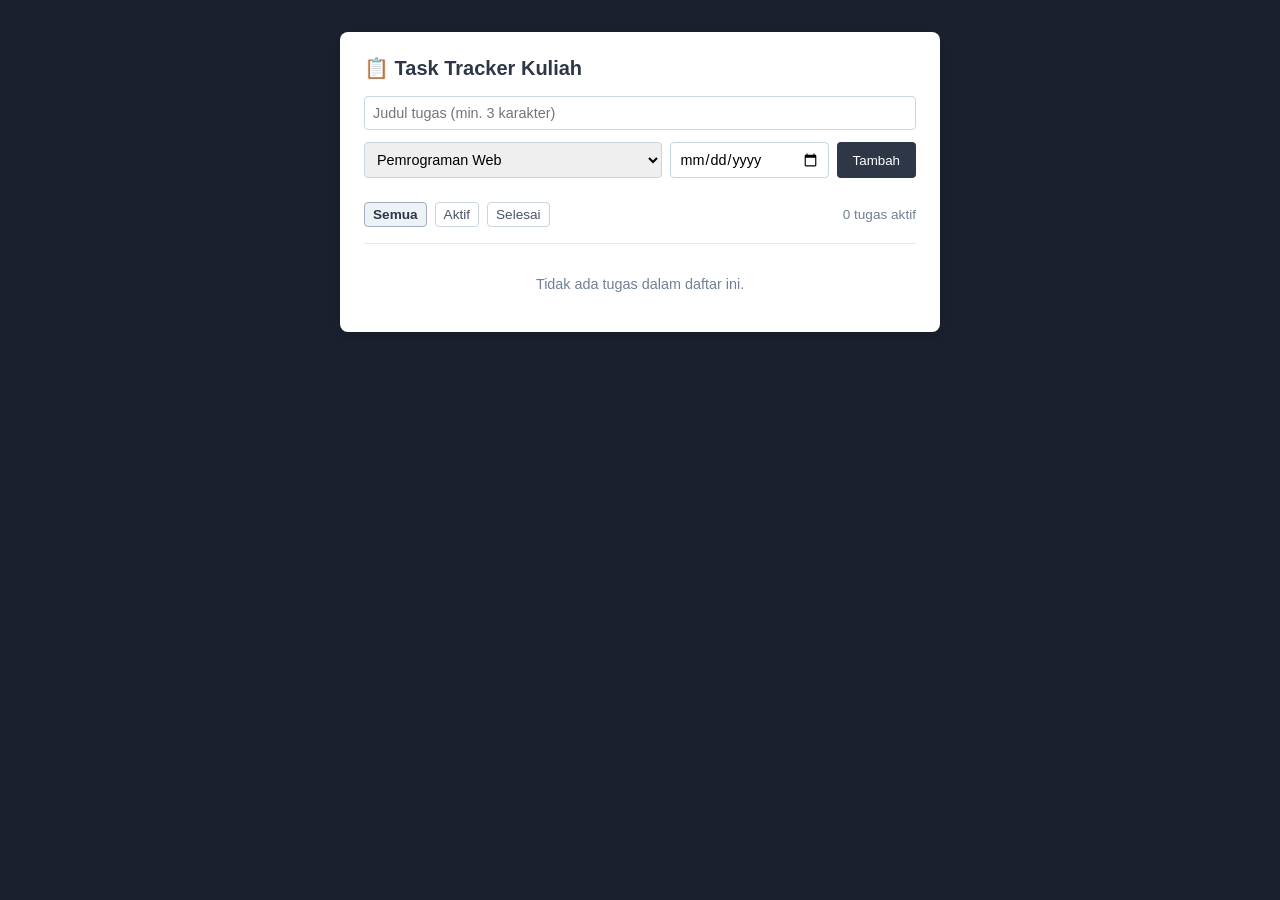
<file: task tracker 1/index.html>
<!DOCTYPE html>
<html lang="id">

<head>
    <meta charset="UTF-8">
    <meta name="viewport" content="width=device-width, initial-scale=1.0">
    <title>Task Tracker Kuliah</title>
    <link rel="stylesheet" href="style.css">
    <script src="app.js" defer></script>
</head>

<body>
    <div class="app-container">
        <header>
            <h1>📋 Task Tracker Kuliah</h1>
        </header>

        <form id="task-form">
            <input type="text" id="judul" placeholder="Judul tugas (min. 3 karakter)">

            <div class="form-row">
                <select id="matkul">
                    <option value="Pemrograman Web">Pemrograman Web</option>
                    <option value="Basis Data">Basis Data</option>
                    <option value="Jaringan Komputer">Jaringan Komputer</option>
                    <option value="Sistem Operasi">Sistem Operasi</option>
                </select>
                <input type="date" id="deadline">
                <button type="submit" id="btn-tambah">Tambah</button>
            </div>
            <div id="error-message" class="error-text hidden"></div>
        </form>

        <div class="toolbar">
            <div class="filters" id="filters">
                <button class="filter-btn on" data-filter="semua">Semua</button>
                <button class="filter-btn" data-filter="aktif">Aktif</button>
                <button class="filter-btn" data-filter="selesai">Selesai</button>
            </div>
            <div id="counter" class="counter-text">0 tugas aktif</div>
        </div>

        <ul id="task-list"></ul>
        <div id="empty-message" class="empty-state hidden">Tidak ada tugas dalam daftar ini.</div>
    </div>
</body>

</html>
</file>
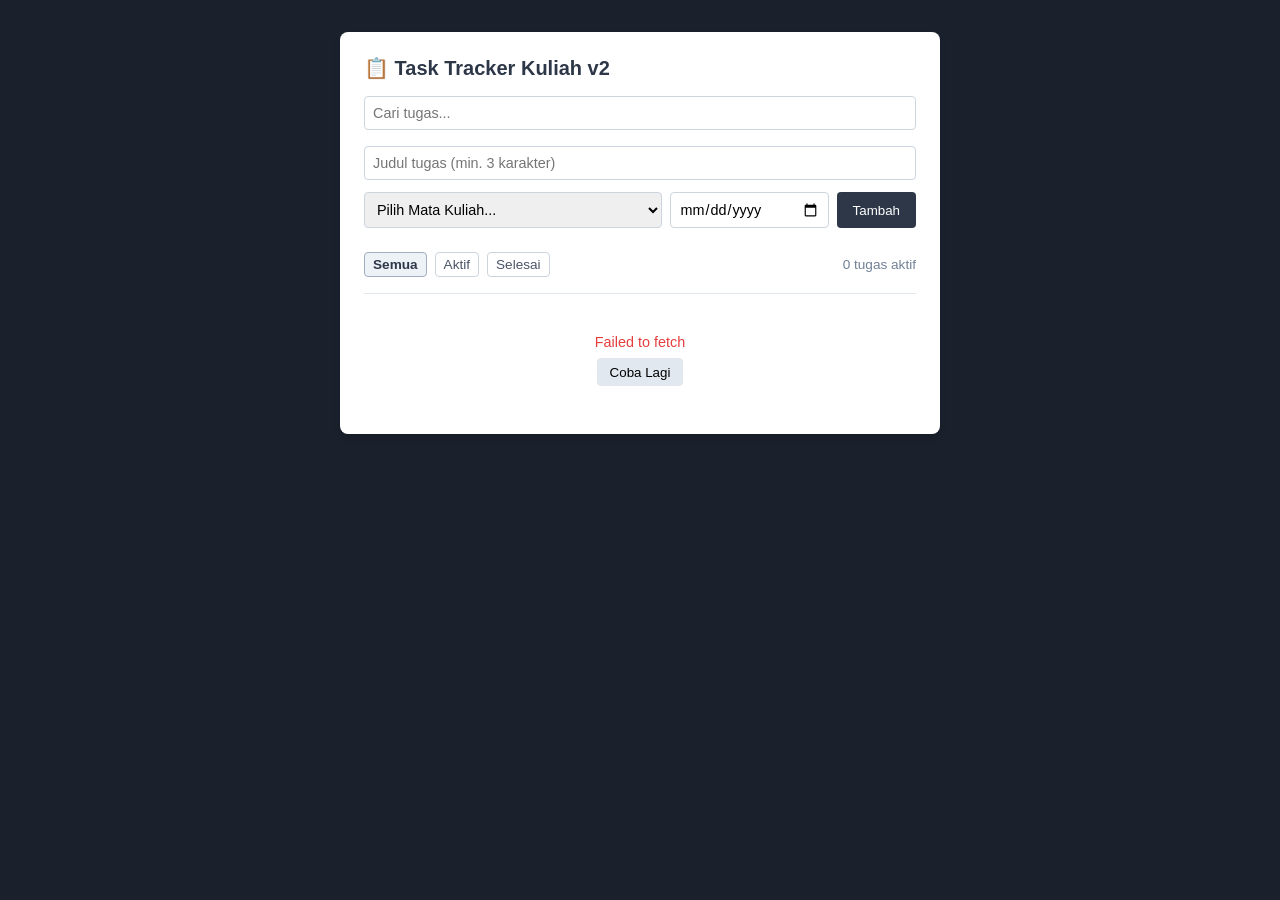
<file: task tracker 2/index.html>
<!DOCTYPE html>
<html lang="id">

<head>
    <meta charset="UTF-8">
    <meta name="viewport" content="width=device-width, initial-scale=1.0">
    <title>Task Tracker Kuliah v2 - REST API</title>
    <link rel="stylesheet" href="style.css">
    <script src="app.js" defer></script>
</head>

<body>
    <div class="app-container">
        <header>
            <h1>📋 Task Tracker Kuliah v2</h1>
        </header>

        <input type="text" id="search-input" placeholder="Cari tugas..." class="search-box">

        <form id="task-form">
            <input type="text" id="judul" placeholder="Judul tugas (min. 3 karakter)">

            <div class="form-row">
                <select id="matkul">
                    <option value="" disabled selected>Pilih Mata Kuliah...</option>
                </select>
                <input type="date" id="deadline">
                <button type="submit" id="btn-tambah">Tambah</button>
            </div>
            <div id="error-message" class="error-text hidden"></div>
        </form>

        <div class="toolbar">
            <div class="filters" id="filters">
                <button class="filter-btn on" data-filter="semua">Semua</button>
                <button class="filter-btn" data-filter="aktif">Aktif</button>
                <button class="filter-btn" data-filter="selesai">Selesai</button>
            </div>
            <div id="counter" class="counter-text">0 tugas aktif</div>
        </div>

        <div id="loading-state" class="state-container hidden">Memuat data dari server...</div>

        <div id="error-state" class="state-container hidden">
            <p id="error-state-msg">Gagal memuat data.</p>
            <button id="btn-retry" class="retry-btn">Coba Lagi</button>
        </div>

        <ul id="task-list"></ul>
        <div id="empty-message" class="empty-state hidden">Tidak ada tugas dalam daftar ini.</div>
    </div>
</body>

</html>
</file>
<file: task tracker 1/style.css>
* {
    box-sizing: border-box;
    margin: 0;
    padding: 0;
    font-family: -apple-system, BlinkMacSystemFont, "Segoe UI", Roboto, Helvetica, Arial, sans-serif;
}

body {
    background-color: #1a202c;
    display: flex;
    justify-content: center;
    padding: 2rem;
    color: #333;
}

.app-container {
    background-color: #ffffff;
    width: 100%;
    max-width: 600px;
    border-radius: 8px;
    padding: 1.5rem;
    box-shadow: 0 4px 6px rgba(0, 0, 0, 0.1);
}

header h1 {
    font-size: 1.25rem;
    color: #2d3748;
    margin-bottom: 1rem;
    display: flex;
    align-items: center;
    gap: 0.5rem;
}

form {
    display: flex;
    flex-direction: column;
    gap: 0.75rem;
    margin-bottom: 1.5rem;
}

input[type="text"],
input[type="date"],
select {
    padding: 0.5rem;
    border: 1px solid #cbd5e0;
    border-radius: 4px;
    font-size: 0.9rem;
}

input[type="text"] {
    width: 100%;
}

.form-row {
    display: flex;
    gap: 0.5rem;
}

.form-row select {
    flex: 2;
}

.form-row input[type="date"] {
    flex: 1;
}

button[type="submit"] {
    background-color: #2d3748;
    color: white;
    border: none;
    padding: 0.5rem 1rem;
    border-radius: 4px;
    cursor: pointer;
    font-weight: 500;
}

button[type="submit"]:hover {
    background-color: #1a202c;
}

.error-text {
    color: #e53e3e;
    font-size: 0.85rem;
}

.hidden {
    display: none;
}

.toolbar {
    display: flex;
    justify-content: space-between;
    align-items: center;
    margin-bottom: 1rem;
    padding-bottom: 1rem;
    border-bottom: 1px solid #e2e8f0;
}

.filters {
    display: flex;
    gap: 0.5rem;
}

.filter-btn {
    background: transparent;
    border: 1px solid #cbd5e0;
    padding: 0.25rem 0.5rem;
    border-radius: 4px;
    cursor: pointer;
    font-size: 0.85rem;
    color: #4a5568;
}

.filter-btn.on {
    background-color: #edf2f7;
    border-color: #a0aec0;
    color: #2d3748;
    font-weight: 600;
}

.counter-text {
    font-size: 0.85rem;
    color: #718096;
}

ul {
    list-style: none;
}

li {
    display: flex;
    align-items: center;
    padding: 0.75rem;
    border: 1px solid #e2e8f0;
    border-radius: 6px;
    margin-bottom: 0.5rem;
    gap: 1rem;
}

.task-info {
    flex-grow: 1;
    display: flex;
    flex-direction: column;
}

.task-title {
    font-weight: 500;
    font-size: 0.95rem;
    color: #2d3748;
}

.task-meta {
    font-size: 0.8rem;
    color: #718096;
}

li.completed .task-title {
    text-decoration: line-through;
    color: #a0aec0;
}

li.completed .task-meta {
    color: #cbd5e0;
}

.delete-btn {
    background: transparent;
    border: 1px solid #e2e8f0;
    color: #a0aec0;
    border-radius: 4px;
    width: 24px;
    height: 24px;
    display: flex;
    align-items: center;
    justify-content: center;
    cursor: pointer;
}

.delete-btn:hover {
    border-color: #fc8181;
    color: #e53e3e;
}

.empty-state {
    text-align: center;
    color: #718096;
    font-size: 0.9rem;
    padding: 1rem 0;
}
</file>
<file: task tracker 2/style.css>
* {
    box-sizing: border-box;
    margin: 0;
    padding: 0;
    font-family: -apple-system, BlinkMacSystemFont, "Segoe UI", Roboto, Helvetica, Arial, sans-serif;
}

body {
    background-color: #1a202c;
    display: flex;
    justify-content: center;
    padding: 2rem;
    color: #333;
}

.app-container {
    background-color: #ffffff;
    width: 100%;
    max-width: 600px;
    border-radius: 8px;
    padding: 1.5rem;
    box-shadow: 0 4px 6px rgba(0, 0, 0, 0.1);
}

header h1 {
    font-size: 1.25rem;
    color: #2d3748;
    margin-bottom: 1rem;
    display: flex;
    align-items: center;
    gap: 0.5rem;
}

.search-box {
    width: 100%;
    padding: 0.5rem;
    border: 1px solid #cbd5e0;
    border-radius: 4px;
    margin-bottom: 1rem;
    font-size: 0.9rem;
}

form {
    display: flex;
    flex-direction: column;
    gap: 0.75rem;
    margin-bottom: 1.5rem;
}

input[type="text"],
input[type="date"],
select {
    padding: 0.5rem;
    border: 1px solid #cbd5e0;
    border-radius: 4px;
    font-size: 0.9rem;
}

.form-row {
    display: flex;
    gap: 0.5rem;
}

.form-row select {
    flex: 2;
}

.form-row input[type="date"] {
    flex: 1;
}

button[type="submit"] {
    background-color: #2d3748;
    color: white;
    border: none;
    padding: 0.5rem 1rem;
    border-radius: 4px;
    cursor: pointer;
    font-weight: 500;
}

button[type="submit"]:hover:not(:disabled) {
    background-color: #1a202c;
}

button[type="submit"]:disabled {
    background-color: #a0aec0;
    cursor: not-allowed;
}

.error-text {
    color: #e53e3e;
    font-size: 0.85rem;
}

.hidden {
    display: none !important;
}

.toolbar {
    display: flex;
    justify-content: space-between;
    align-items: center;
    margin-bottom: 1rem;
    padding-bottom: 1rem;
    border-bottom: 1px solid #e2e8f0;
}

.filters {
    display: flex;
    gap: 0.5rem;
}

.filter-btn {
    background: transparent;
    border: 1px solid #cbd5e0;
    padding: 0.25rem 0.5rem;
    border-radius: 4px;
    cursor: pointer;
    font-size: 0.85rem;
    color: #4a5568;
}

.filter-btn.on {
    background-color: #edf2f7;
    border-color: #a0aec0;
    color: #2d3748;
    font-weight: 600;
}

.counter-text {
    font-size: 0.85rem;
    color: #718096;
}

.state-container,
.empty-state {
    text-align: center;
    color: #718096;
    font-size: 0.9rem;
    padding: 1.5rem 0;
}

#error-state-msg {
    color: #e53e3e;
    margin-bottom: 0.5rem;
}

.retry-btn {
    background-color: #e2e8f0;
    border: none;
    padding: 0.4rem 0.8rem;
    border-radius: 4px;
    cursor: pointer;
}

.retry-btn:hover {
    background-color: #cbd5e0;
}

ul {
    list-style: none;
}

li {
    display: flex;
    align-items: center;
    padding: 0.75rem;
    border: 1px solid #e2e8f0;
    border-radius: 6px;
    margin-bottom: 0.5rem;
    gap: 1rem;
    transition: opacity 0.2s;
}

li.updating {
    opacity: 0.5;
    pointer-events: none;
}

.task-info {
    flex-grow: 1;
    display: flex;
    flex-direction: column;
}

.task-title {
    font-weight: 500;
    font-size: 0.95rem;
    color: #2d3748;
}

.task-meta {
    font-size: 0.8rem;
    color: #718096;
}

li.completed .task-title {
    text-decoration: line-through;
    color: #a0aec0;
}

li.completed .task-meta {
    color: #cbd5e0;
}

.delete-btn {
    background: transparent;
    border: 1px solid #e2e8f0;
    color: #a0aec0;
    border-radius: 4px;
    width: 24px;
    height: 24px;
    display: flex;
    align-items: center;
    justify-content: center;
    cursor: pointer;
}

.delete-btn:hover {
    border-color: #fc8181;
    color: #e53e3e;
}
</file>
